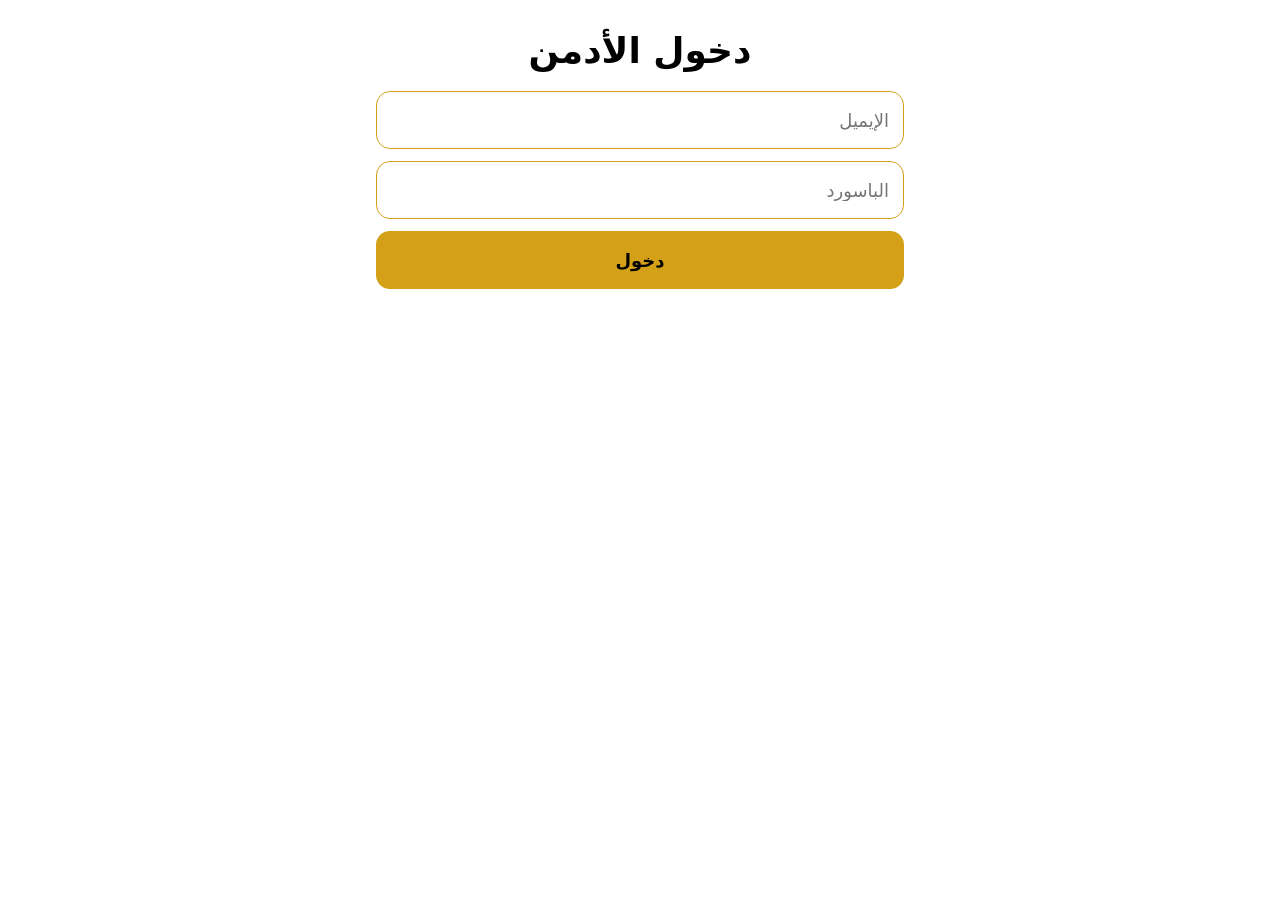
<file: admin.html>
<!DOCTYPE html><html lang="ar" dir="rtl"><head><meta charset="utf-8">
<meta name="viewport" content="width=device-width,initial-scale=1"><meta name="robots" content="noindex">
<title>لوحة التحكم</title>
<style>
*{box-sizing:border-box;margin:0;padding:0}body{font-family:system-ui,sans-serif;background:#fff;color:#000;max-width:560px;margin:auto;padding:16px;font-size:18px}
h1,h2{text-align:center;margin:14px 0}
input,select,button{width:100%;min-height:58px;margin:6px 0;padding:10px 14px;border-radius:14px;border:1px solid #D4A017;background:#fff;color:#000;font:inherit}
button{background:#D4A017;font-weight:700;cursor:pointer;border:0}button.red{background:#c0392b;color:#fff;min-height:48px;width:auto;padding:0 16px}
button.big{min-height:76px;font-size:24px;margin:10px 0;border-radius:20px}button.gray{background:#ddd}
.box{border-radius:18px;padding:14px;margin:12px 0;box-shadow:0 2px 15px rgba(200,155,60,.3)}
.row{display:flex;gap:8px;align-items:center;margin:10px 0}.row img{width:60px;height:60px;border-radius:10px;object-fit:cover;background:#eee}
.row div{flex:1}.err{color:#c0392b;text-align:center;margin:8px 0}.sm{font-size:14px;color:#777}
</style></head><body>
<div id="login"><h1>دخول الأدمن</h1><input id="em" type="email" placeholder="الإيميل" autocomplete="username"><input id="pw" type="password" placeholder="الباسورد" autocomplete="current-password" onkeydown="if(event.key==='Enter')login()"><button onclick="login()">دخول</button><p class="err" id="e"></p></div>
<div id="pick" hidden><h1>عايز تضيف منتج في أنهي قسم؟</h1><div id="cats"></div>
<button class="big gray" onclick="newCat()">➕ قسم جديد</button><button class="red" style="width:100%" onclick="logout()">خروج</button></div>
<div id="cpage" hidden><button class="gray" onclick="drawPick()">⬅ رجوع للأقسام</button><h1 id="ct"></h1>
<div class="box"><h2 id="ft">إضافة منتج</h2>
<input id="ne" placeholder="Product name (English)"><input id="na" placeholder="اسم المنتج بالعربي">
<input id="pr" type="number" placeholder="السعر (اختياري)">
<input id="ie" placeholder="Ingredients (English)"><input id="ia" placeholder="المكونات بالعربي">
<p class="sm">صورة المنتج (من الموبايل):</p><input id="img" type="file" accept="image/*">
<input id="iu" placeholder="أو رابط صورة (اختياري)">
<select id="av"><option value="true">متاح</option><option value="false">غير متاح</option></select>
<button class="big" id="sv" onclick="saveP()">حفظ المنتج</button><button class="gray" onclick="resetF()" id="cb" hidden>إلغاء التعديل</button></div>
<div class="box"><h2>منتجات القسم</h2><div id="plist"></div></div>
<button class="red" style="width:100%" onclick="delC()">مسح القسم ده</button></div>
<script src="config.js"></script>
<script>
const U=SB.url,K=SB.key;let D={categories:[],products:[]},cur=null,edit=null,S=JSON.parse(localStorage.sbs||'null');const $=i=>document.getElementById(i);
const esc=s=>String(s==null?'':s).replace(/[&<>"']/g,c=>({'&':'&amp;','<':'&lt;','>':'&gt;','"':'&quot;',"'":'&#39;'}[c]));
function view(v){['login','pick','cpage'].forEach(i=>$(i).hidden=i!==v)}
function setS(j){S={at:j.access_token,rt:j.refresh_token,exp:Date.now()+(j.expires_in-60)*1000};localStorage.sbs=JSON.stringify(S)}
async function token(){if(!S)throw 'x';if(Date.now()>S.exp){const r=await fetch(U+'/auth/v1/token?grant_type=refresh_token',{method:'POST',headers:{apikey:K,'Content-Type':'application/json'},body:JSON.stringify({refresh_token:S.rt})});
 if(!r.ok){logout();throw 'x'}setS(await r.json())}return S.at}
async function sb(path,method,body,hdr){const t=await token();const r=await fetch(U+path,{method:method||'GET',headers:{apikey:K,Authorization:'Bearer '+t,...(body&&!(body instanceof Blob)?{'Content-Type':'application/json'}:{}),...hdr},body:body&&!(body instanceof Blob)?JSON.stringify(body):body});
 if(!r.ok){let m='';try{m=(await r.json()).message}catch(e){}if(r.status===409||/foreign key/i.test(m))alert('امسح منتجات القسم الأول');else alert('خطأ: '+(m||r.status));throw 'x'}return r}
async function load(){const H={apikey:K};const [c,p]=await Promise.all([fetch(U+'/rest/v1/categories?select=*&order=sort',{headers:H}).then(r=>r.json()),fetch(U+'/rest/v1/products?select=*&order=created_at,id',{headers:H}).then(r=>r.json())]);D={categories:c,products:p}}
async function login(){$('e').textContent='';if(K.startsWith('PASTE')){$('e').textContent='⚠️ لازم تحط الـ Publishable key في ملف config.js';return}
 let r,j;try{r=await fetch(U+'/auth/v1/token?grant_type=password',{method:'POST',headers:{apikey:K,'Content-Type':'application/json'},body:JSON.stringify({email:$('em').value.trim().toLowerCase(),password:$('pw').value})});j=await r.json()}catch(e){$('e').textContent='⚠️ مفيش اتصال بالإنترنت';return}
 if(!r.ok){const raw=j.error_description||j.msg||j.message||j.error||r.status;const L=String(raw).toLowerCase();
  const hint=L.includes('invalid login')?'الإيميل أو الباسورد غلط (اتأكد من لغة الكيبورد English)':L.includes('not confirmed')?'الإيميل مش مفعّل: امسح المستخدم واعمله من جديد مع تفعيل Auto Confirm User':L.includes('api key')?'المفتاح في config.js غلط أو مش محفوظ':L.includes('disabled')?'تسجيل الدخول بالإيميل مقفول: فعّل Email من Authentication ← Sign In / Providers':'خطأ';
  $('e').textContent='⚠️ '+hint+' ['+raw+']';return}setS(j);$('pw').value='';init()}
function logout(){S=null;localStorage.removeItem('sbs');view('login')}
async function init(){if(!S||K.startsWith('PASTE'))return view('login');try{await token();await load();drawPick()}catch(e){view('login')}}
function drawPick(){view('pick');$('cats').innerHTML=D.categories.map(c=>`<button class="big" onclick="openCat('${esc(c.id)}')">${esc(c.name_ar)} · ${esc(c.name_en)}<br><span class="sm">${D.products.filter(p=>p.category===c.id).length} منتج</span></button>`).join('')}
function openCat(id){cur=id;const c=D.categories.find(x=>x.id===id);$('ct').textContent=c.name_ar+' · '+c.name_en;resetF();view('cpage');drawList();scrollTo(0,0)}
function drawList(){$('plist').innerHTML=D.products.filter(p=>p.category===cur).map(p=>`<div class="row"><img src="${esc(p.image)}"><div>${esc(p.name_ar||p.name_en)}<br><span class="sm">${p.available?'':'غير متاح'}</span></div>
 <button class="red" style="background:#D4A017;color:#000" onclick="startEdit('${esc(p.id)}')">تعديل</button><button class="red" onclick="delP('${esc(p.id)}')">مسح</button></div>`).join('')||'<p class="sm">مفيش منتجات في القسم ده لسه</p>'}
async function saveP(){const b=$('sv');if(!$('ne').value||!$('na').value){alert('اكتب الاسم بالعربي والإنجليزي');return}b.disabled=true;b.textContent='جاري الحفظ...';
 try{let img=$('iu').value.trim();const f=$('img').files[0];
  if(f){const n=Date.now()+'-'+Math.random().toString(36).slice(2,7)+(f.name.match(/\.[a-z0-9]+$/i)||['.jpg'])[0].toLowerCase();
   await sb('/storage/v1/object/products/'+n,'POST',f,{'Content-Type':f.type||'image/jpeg'});img=U+'/storage/v1/object/public/products/'+n}
  const row={category:cur,name_en:$('ne').value,name_ar:$('na').value,ing_en:$('ie').value,ing_ar:$('ia').value,price:+$('pr').value||0,available:$('av').value==='true'};
  if(img)row.image=img;
  if(edit)await sb('/rest/v1/products?id=eq.'+encodeURIComponent(edit),'PATCH',row,{Prefer:'return=minimal'});
  else await sb('/rest/v1/products','POST',{...row,image:img||''},{Prefer:'return=minimal'});
  await load();resetF();drawList();alert('✅ اتحفظ')}catch(e){}b.disabled=false;b.textContent='حفظ المنتج'}
function startEdit(id){const p=D.products.find(x=>x.id===id);edit=id;$('ne').value=p.name_en;$('na').value=p.name_ar;$('pr').value=p.price||'';
 $('ie').value=p.ing_en;$('ia').value=p.ing_ar;$('av').value=String(p.available);$('iu').value='';$('ft').textContent='تعديل منتج (الصورة بتفضل زي ما هي لو مغيرتهاش)';$('cb').hidden=false;scrollTo(0,0)}
function resetF(){edit=null;['ne','na','pr','ie','ia','img','iu'].forEach(i=>$(i).value='');$('av').value='true';$('ft').textContent='إضافة منتج';$('cb').hidden=true}
async function delP(id){if(confirm('مسح المنتج؟')){try{await sb('/rest/v1/products?id=eq.'+encodeURIComponent(id),'DELETE');await load();drawList()}catch(e){}}}
async function newCat(){const ar=prompt('اسم القسم بالعربي:');if(!ar)return;const en=prompt('Category name (English):');if(!en)return;
 try{await sb('/rest/v1/categories','POST',{id:'c'+Date.now(),name_en:en,name_ar:ar,sort:D.categories.length+1},{Prefer:'return=minimal'});await load();drawPick()}catch(e){}}
async function delC(){if(confirm('مسح القسم؟ (لازم يكون فاضي)')){try{await sb('/rest/v1/categories?id=eq.'+encodeURIComponent(cur),'DELETE');await load();drawPick()}catch(e){}}}
init()
</script></body></html>
</file>
